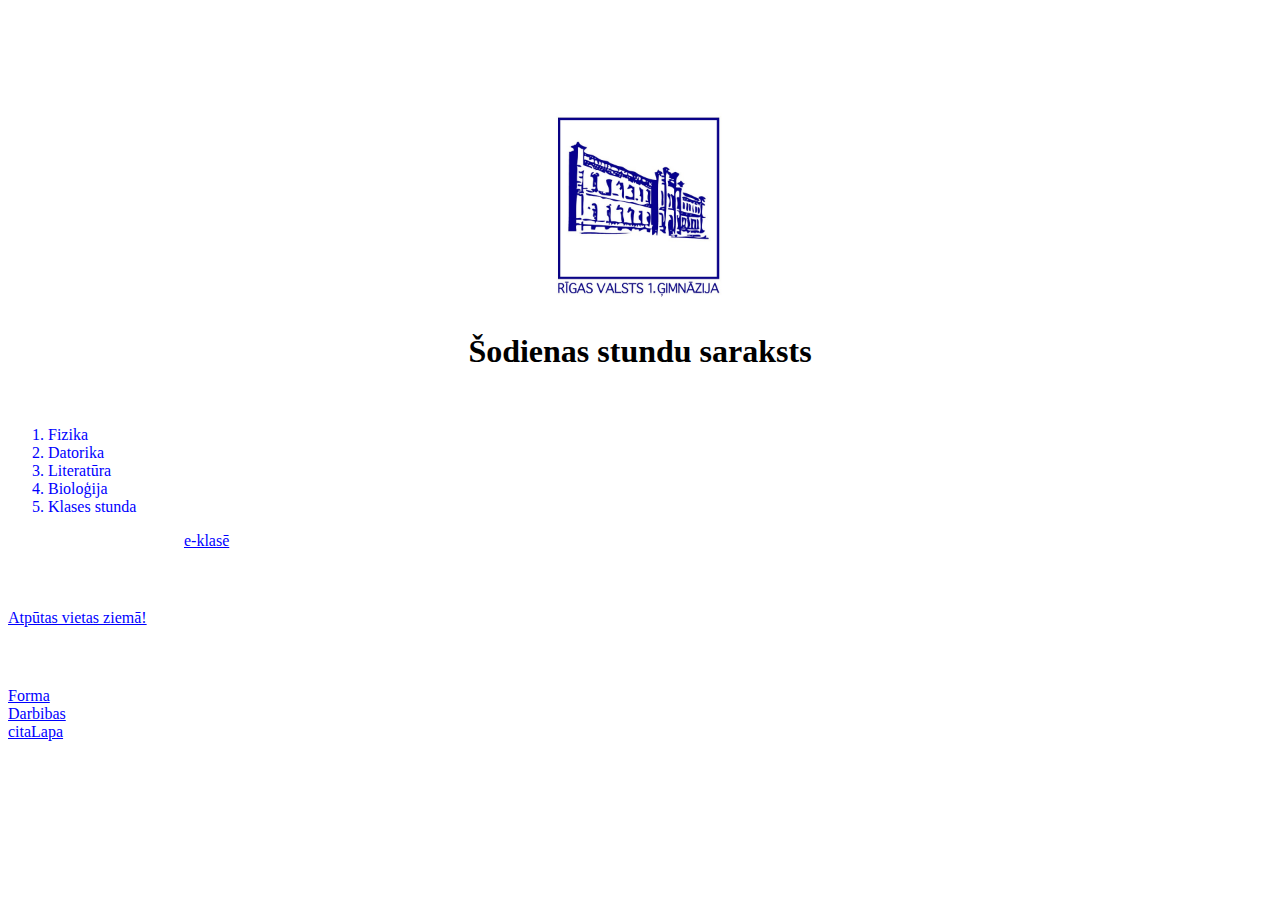
<file: index.html>
<!DOCTYPE html>
<!--
Click nbfs://nbhost/SystemFileSystem/Templates/Licenses/license-default.txt to change this license
Click nbfs://nbhost/SystemFileSystem/Templates/Other/html.html to edit this template
-->
<html>
    <head>
        <title>TODO supply a title</title>
        <meta charset="UTF-8">
        <meta name="viewport" content="width=device-width, initial-scale=1.0">
        <link rel="stylesheet" href="CSS/styles.css">
    </head>
    <body>
        <div class="logo">
            <img src="images/logo.jpg">
        </div>
        <h1>Šodienas stundu saraksts</h1>
        <p>Šodien ir piekdiena, 18.02.2022.</p>
        <ol>
            <li>Fizika </li>
            <li>Datorika</li>
            <li>Literatūra</li>
            <li>Bioloģija</li>
            <li>Klases stunda</li>
        </ol>
        <p>
            Apskatīt pilno sarakstu var
            <a href="https://www.e-klase.lv/" target="_blank">e-klasē</a>
        </p>
        
        <h3>Reklāma:</h3>
        <a href="adreses.html">Atpūtas vietas ziemā!</a>
        
        <h3>Navigācija</h3>
        <a href="forma.html">Forma</a> <br>
        <a href="darbibas.html">Darbibas</a> <br>
        <a href="citaLapa.html">citaLapa</a> <br>
    </body>
</html>
</file>
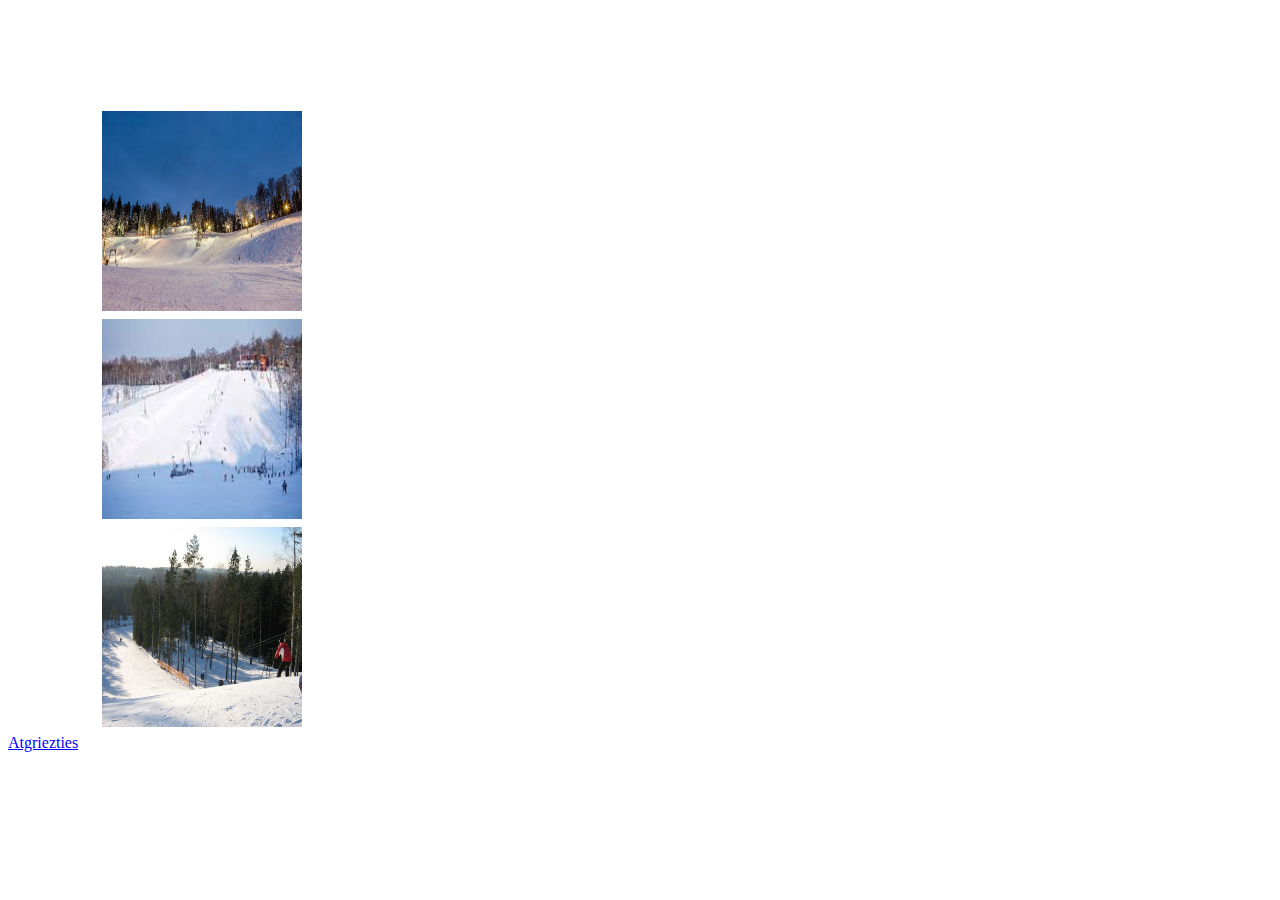
<file: adreses.html>
<!DOCTYPE html>
<!--
Click nbfs://nbhost/SystemFileSystem/Templates/Licenses/license-default.txt to change this license
Click nbfs://nbhost/SystemFileSystem/Templates/ClientSide/html.html to edit this template
-->
<html>
    <head>
        <title>TODO supply a title</title>
        <meta charset="UTF-8">
        <meta name="viewport" content="width=device-width, initial-scale=1.0">
        <link rel="stylesheet" href="CSS/styles.css">
    </head>
    <body>
        <table>
            <tr>
                <td>Milzkalns</td>
                <td><img src="images/milzkalns.jpg"></td>
            </tr>
            <tr>
                <td>Ozolkalns</td>
                <td><img src="images/ozolkalns.jfif"></td>
            </tr>
            <tr>
                <td>Riekstu kalns</td>
                <td><img src="images/riekstu.jpg"></td>
            </tr>
        </table>
        
        <a href="index.html"> Atgriezties </a>
    </body>
</html>
</file>
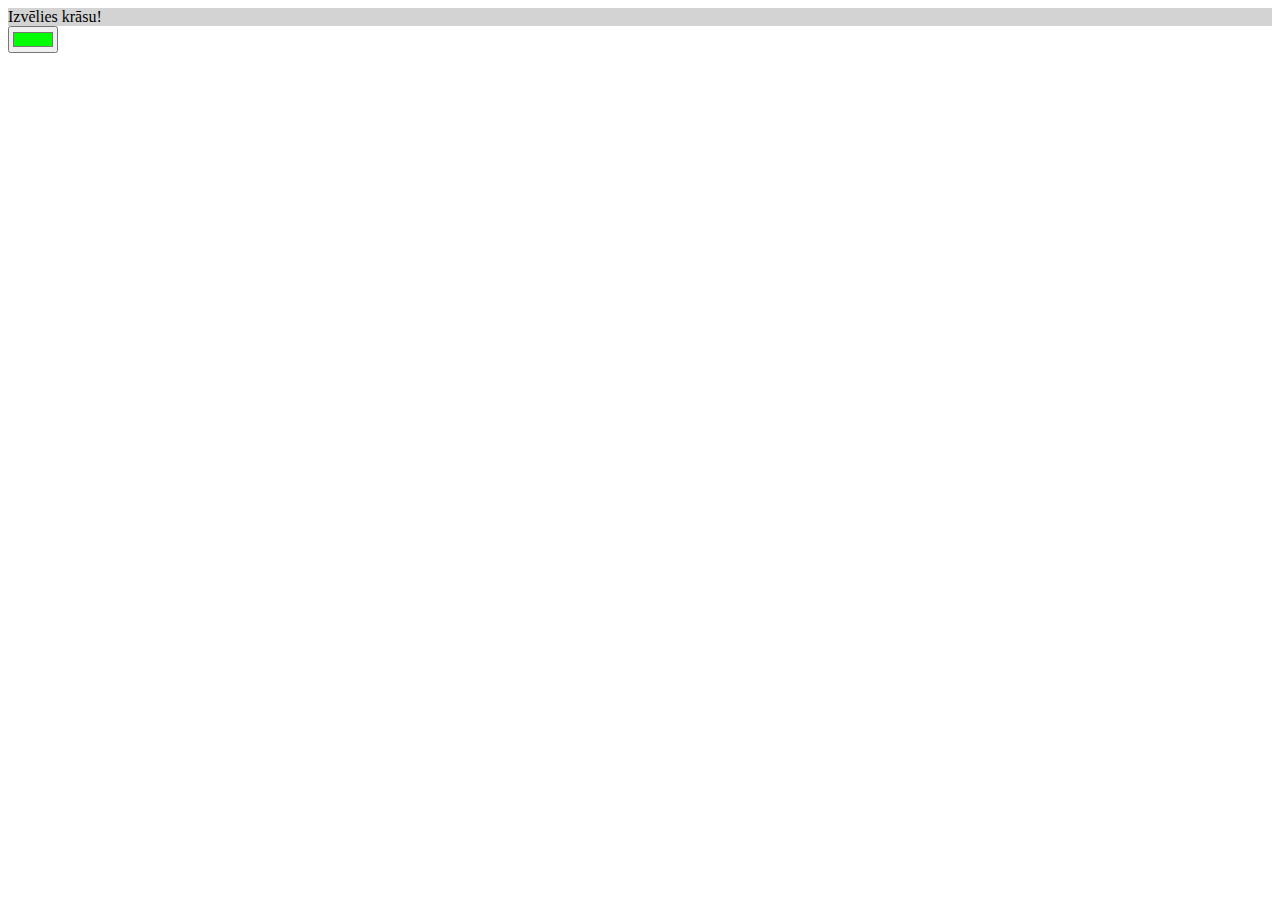
<file: citaLapa.html>
<!DOCTYPE html>
<html>
<head>
    <meta charset="UTF-8">
    <title>Formas</title>
    <script>
    function krasot(){
        var kr=document.getElementById("krasa").value;
        document.getElementById("fons").style="background-color:"+kr;
        var teksts = document.getElementById("fons");
        teksts.innerHTML = "Krāsa nomainīta!";
    }
    </script>
</head>
<body>
<form>
  <div id="fons" style="background-color:lightgrey">Izvēlies krāsu!</div>
  <input type="color" id="krasa" value="#00ff00" onchange="krasot();">
</form>
</body>
</html>
</file>
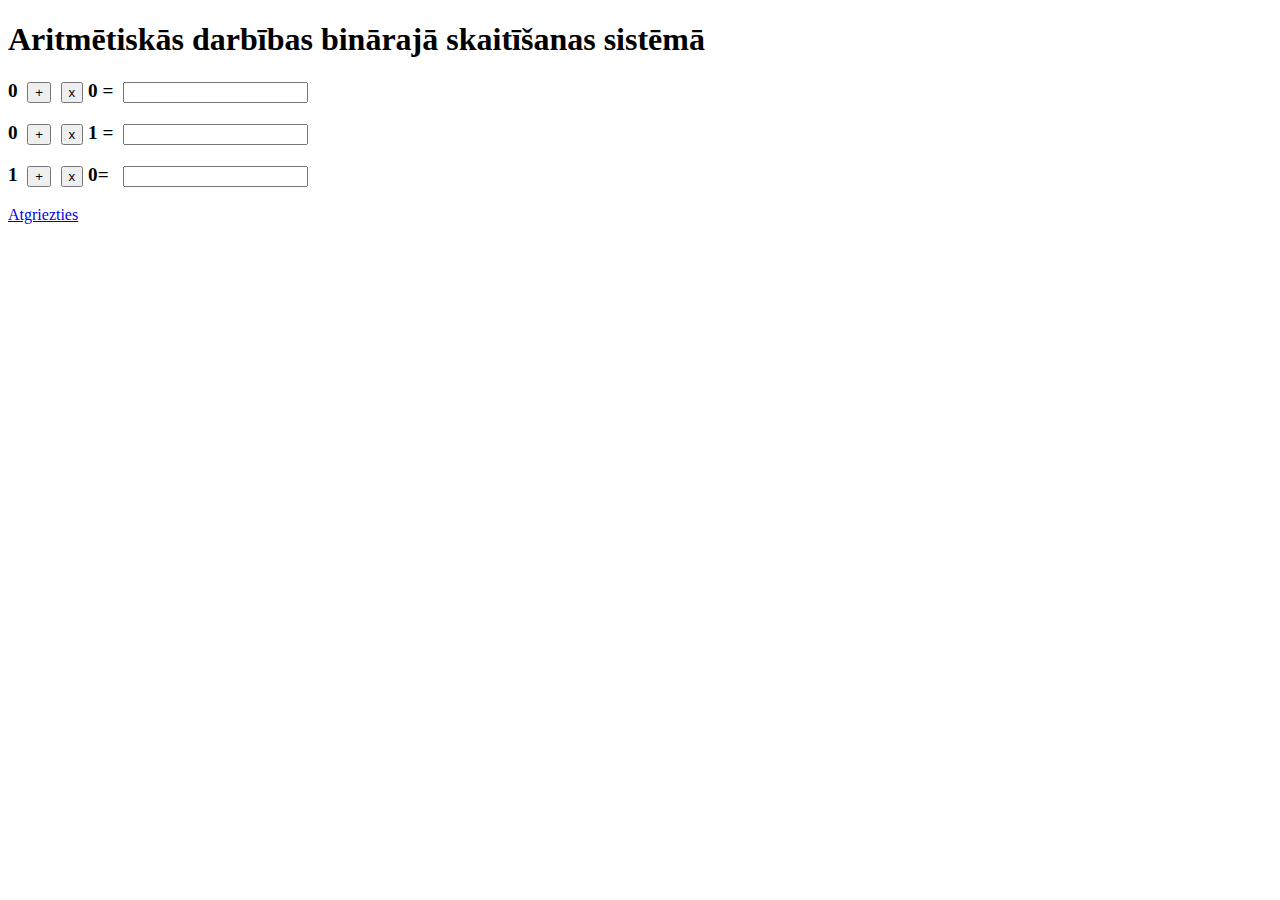
<file: darbibas.html>
<!DOCTYPE html>
<html><head>
<meta charset="utf-8" >
<title>Aritmētiskās darbības binārajā skaitīšanas sistēmā</title>
<style>
    p{
        font-weight: bold;
        font-size: 120%;
    }
</style>
</head><body>
<h1>Aritmētiskās darbības binārajā skaitīšanas sistēmā</h1>
<form method="post" name="darbibas">
<p>0&nbsp;
<input onclick="rez00.value=0" name="plus00" value="+" type="button">&nbsp;
<input onclick="rez00.value=0" name="reiz00" value="x" type="button"> 0 =&nbsp;
<input name="rez00">
</p>
<p>0&nbsp;
<input onclick="rez01.value=1" name="plus01" value="+" type="button">&nbsp;
<input onclick="rez01.value=0" name="reiz01" value="x" type="button"> 1 =&nbsp;
<input name="rez01">
</p>
<p>1&nbsp;
<input onclick="rez10.value=1" name="plus10" value="+" type="button">&nbsp;
<input onclick="rez10.value=0" name="reiz10" value="x" type="button"> 0=&nbsp;
&nbsp;<input name="rez10">
</p>
</form>
<a href="index.html"> Atgriezties </a>
</body></html>
</file>
<file: CSS/styles.css>
/*
Click nbfs://nbhost/SystemFileSystem/Templates/Licenses/license-default.txt to change this license
Click nbfs://nbhost/SystemFileSystem/Templates/ClientSide/css.css to edit this template
*/
/* 
    Created on : Feb 18, 2022, 9:53:50 AM
    Author     : ekazakevics
*/
h1 {
   background-color: white;
   color: black;
   text-align: center;
}

img {
    height: 200px;
    width: 200px;
}

li {
    color: blue;
}

body {
    background-image: url("https://c4.wallpaperflare.com/wallpaper/268/726/529/stroke-artwork-abstract-coloured-lines-wallpaper-preview.jpg");
    background-repeat: no-repeat;
    background-size: 100% 400%;
    color: white;
    padding-top: 100px;
}

a  {
    color: blue;
}

.logo{
    text-align: center;
}
</file>
